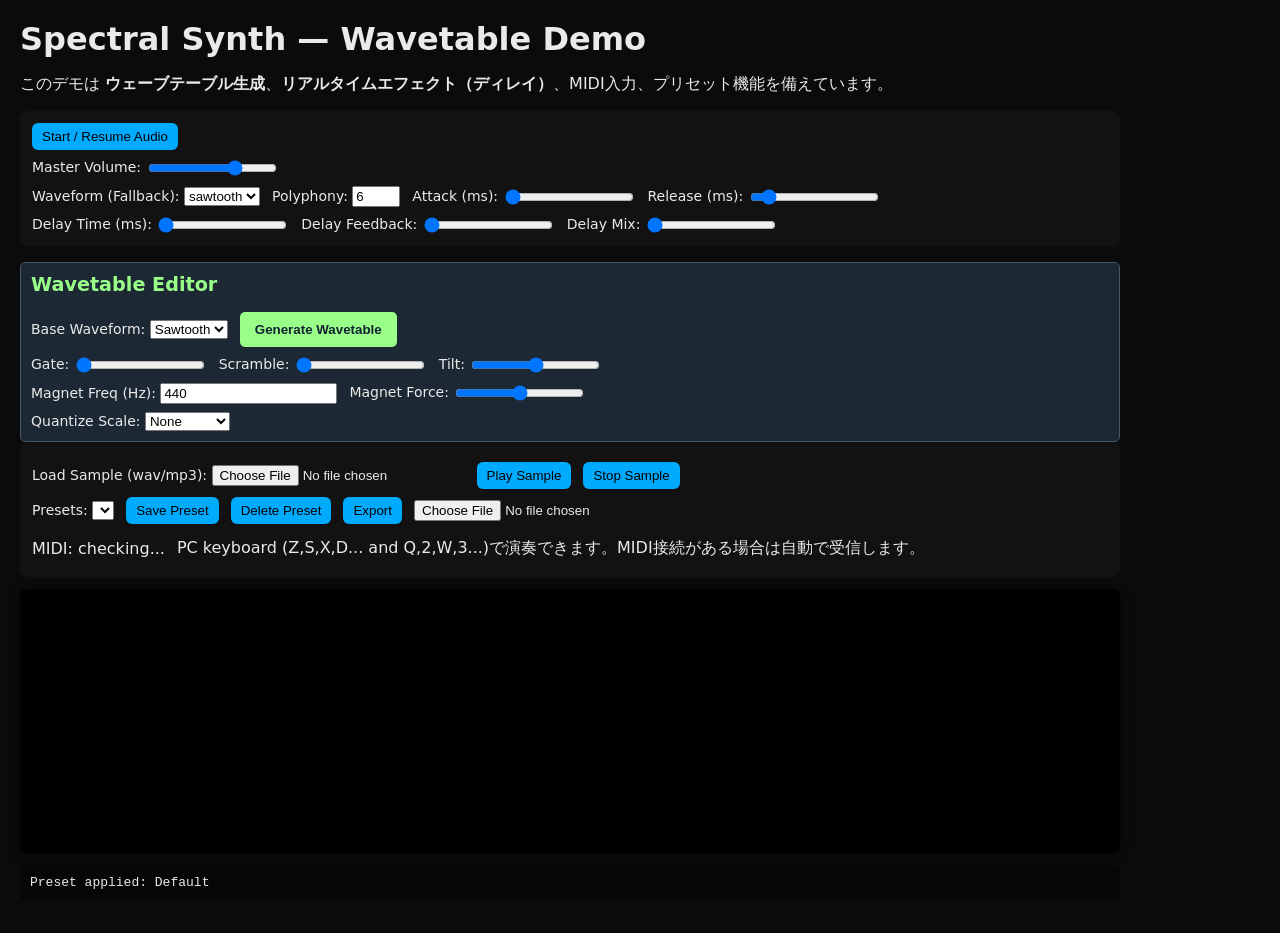
<file: web_spectral_synth/docs/index.html>
<!DOCTYPE html>
<html lang="ja">
<head>
<meta charset="utf-8" />
<meta name="viewport" content="width=device-width,initial-scale=1" />
<title>Spectral Synth — Wavetable Demo</title>
<link rel="stylesheet" href="style.css" />
<style>
  .wavetable-editor {
    border: 1px solid #456;
    padding: 10px;
    margin-top: 15px;
    border-radius: 5px;
    background: #1c2833;
  }
  .wavetable-editor h2 {
    margin-top: 0;
    font-size: 1.2em;
    color: #9f8;
  }
  .wavetable-editor .row {
    align-items: center;
  }
  #btnGenerateWavetable {
    background-color: #9f8;
    color: #123;
    font-weight: bold;
    border: none;
    padding: 10px 15px;
    border-radius: 5px;
    cursor: pointer;
  }
  #btnGenerateWavetable:hover {
    background-color: #fff;
  }
</style>
</head>
<body>
  <header>
    <h1>Spectral Synth — Wavetable Demo</h1>
    <p>このデモは <strong>ウェーブテーブル生成</strong>、<strong>リアルタイムエフェクト（ディレイ）</strong>、MIDI入力、プリセット機能を備えています。</p>
  </header>

  <main>
    <section class="controls">
      <button id="btnStart">Start / Resume Audio</button>
      <div class="row">
        <label>Master Volume:
          <input id="masterVolume" type="range" min="0" max="1" step="0.01" value="0.7" />
        </label>
      </div>
      <div class="row">
        <label>Waveform (Fallback):
          <select id="waveform">
            <option value="sine">sine</option>
            <option value="square">square</option>
            <option value="sawtooth">sawtooth</option>
            <option value="triangle">triangle</option>
          </select>
        </label>

        <label>Polyphony:
          <input id="poly" type="number" min="1" max="16" value="6" />
        </label>

        <label>Attack (ms):
          <input id="attack" type="range" min="0" max="2000" value="10" />
        </label>

        <label>Release (ms):
          <input id="release" type="range" min="0" max="3000" value="300" />
        </label>
      </div>
      
      <div class="row">
        <label>Delay Time (ms):
          <input id="delayTime" type="range" min="0" max="1000" value="0" />
        </label>
        <label>Delay Feedback:
          <input id="delayFeedback" type="range" min="0" max="0.9" step="0.01" value="0" />
        </label>
        <label>Delay Mix:
          <input id="delayMix" type="range" min="0" max="1" step="0.01" value="0" />
        </label>
      </div>
    </section>

    <section class="wavetable-editor">
      <h2>Wavetable Editor</h2>
      <div class="row">
        <label>Base Waveform:
          <select id="wt_baseWave">
            <option value="sawtooth">Sawtooth</option>
            <option value="square">Square</option>
            <option value="sine">Sine</option>
          </select>
        </label>
        <button id="btnGenerateWavetable">Generate Wavetable</button>
      </div>
      <div class="row">
        <label>Gate: <input id="wt_gate" type="range" min="0" max="1" step="0.01" value="0.0" /></label>
        <label>Scramble: <input id="wt_scramble" type="range" min="0" max="1" step="0.01" value="0.0" /></label>
        <label>Tilt: <input id="wt_tilt" type="range" min="-1" max="1" step="0.01" value="0.0" /></label>
      </div>
      <div class="row">
        <label>Magnet Freq (Hz): <input id="wt_magnet_freq" type="number" value="440" /></label>
        <label>Magnet Force: <input id="wt_magnet_force" type="range" min="-1" max="1" step="0.01" value="0.0" /></label>
      </div>
       <div class="row">
        <label>Quantize Scale:
          <select id="wt_quantize_scale">
            <option value="none">None</option>
            <option value="major">Major</option>
            <option value="minor">Minor</option>
            <option value="pentatonic">Pentatonic</option>
          </select>
        </label>
      </div>
    </section>

    <section class="controls">
      <div class="row">
        <label>Load Sample (wav/mp3):
          <input id="sampleFile" type="file" accept="audio/*" />
        </label>
        <button id="playSample">Play Sample</button>
        <button id="stopSample">Stop Sample</button>
      </div>

      <div class="row">
        <label>Presets:
          <select id="presetList"></select>
        </label>
        <button id="savePreset">Save Preset</button>
        <button id="deletePreset">Delete Preset</button>
        <button id="exportPreset">Export</button>
        <input id="importPresetFile" type="file" accept="application/json" />
      </div>

      <div class="row small">
        <p id="midiStatus">MIDI: checking...</p>
        <p id="instructions">PC keyboard (Z,S,X,D... and Q,2,W,3...)で演奏できます。MIDI接続がある場合は自動で受信します。</p>
      </div>
    </section>

    <section class="analyzer">
      <canvas id="canvas" width="1000" height="240"></canvas>
    </section>

    <section class="log">
      <pre id="log"></pre>
    </section>
  </main>

<script type="module" src="main.js"></script>
</body>
</html>
</file>
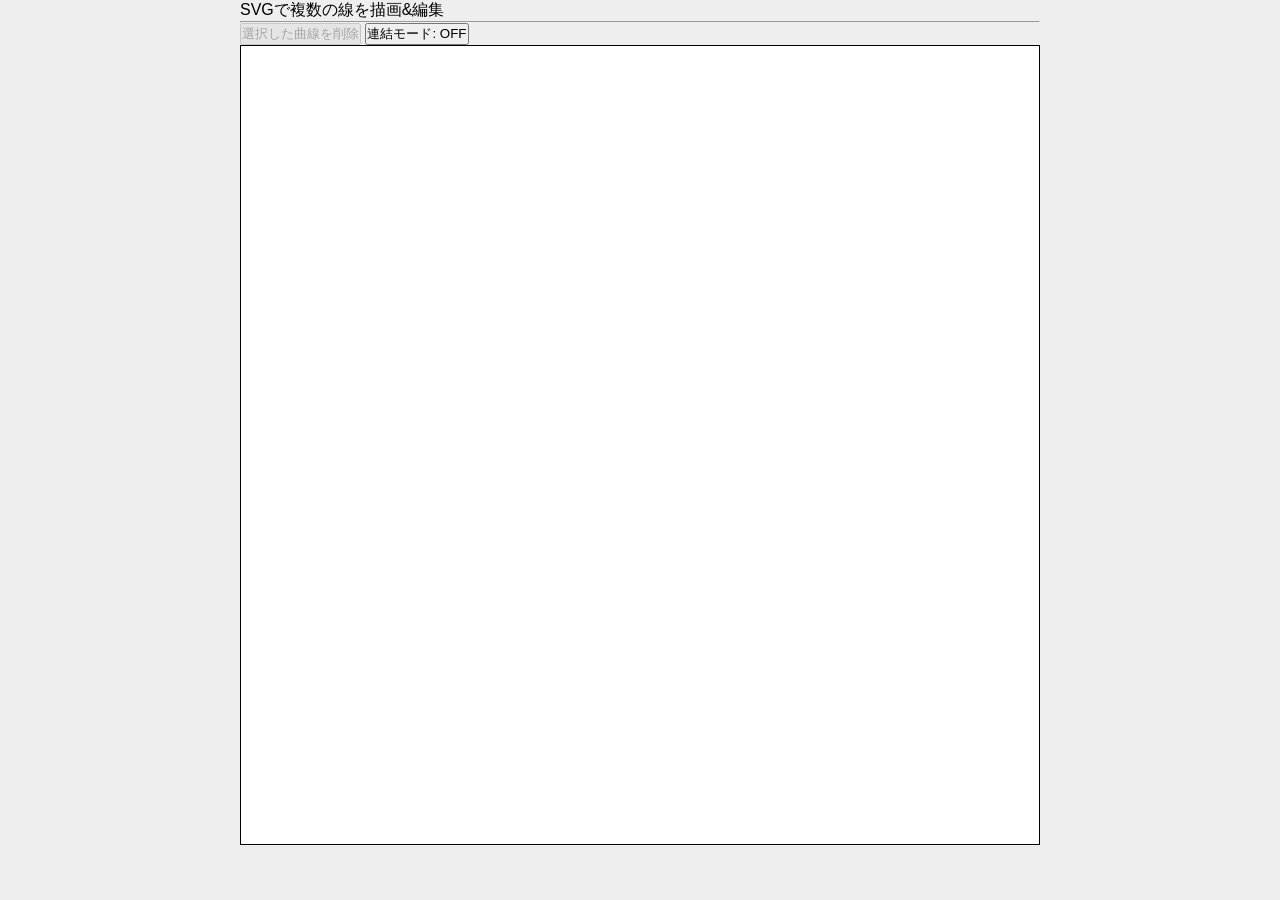
<file: doodle/SVGDrawCanvas.html>
<!DOCTYPE html>
<html lang="ja">
<head>
    <meta charset="UTF-8">
    <meta http-equiv="X-UA-Compatible=IE=edge">
    <meta name="viewport" content="width=device-width, initial-scale=1.0">
    <title>SVG Draw</title>
    <style>
        * {
            margin: 0;
            padding: 0;
            box-sizing: 0;
        }
        :root{
            font-family: "Helvetica Neue" , Arial, "ヒラギノ角ゴ Pro W3", "Hiragino Kaku Gothic Pro", "メイリオ", Meiryo, "ＭＳ Ｐゴシック", "MS PGothic", sans-serif;
        }


        body {
            margin: 0 auto;
            max-width: 800px;
            background: #eee;
            align-items: center;
        }
        svg {
            border: 1px solid black;
            background: #fff;
            max-width: 800px;
            max-height: 800px;
            min-width: 300px;
            min-height: 300px;
        }
        .control-point {
            fill: blue;
            stroke: black;
            stroke-width: 0.2;
            cursor: pointer;
        }
        .curve {
            stroke: red;
            fill: none;
            stroke-width: 1;
        }
        .selected {
            stroke: green;
        }
    </style>
</head>
<body>
    <p>SVGで複数の線を描画&編集</p><hr>
    <button id="deleteButton" disabled>選択した曲線を削除</button>
    <button id="connectButton">連結モード: OFF</button>

    <svg id="drawingArea" viewBox="0 0 100 100" xmlns="http://www.w3.org/2000/svg"></svg>

    <script>
        const deleteButton = document.getElementById('deleteButton')
        const svg = document.getElementById('drawingArea')
        const curves = [] // 全ての曲線を格納
        let currentCurve = null // 現在編集中の曲線
        let isDragging = null // ドラッグ対象
        let isClickingControlOrPath = false // 制御点や曲線をクリックしているか
        let isConnecting = false; // 連結モードの管理
        let snapIndicator = null; // スナップ可能点を表示するための円
    
        // SVG座標変換
        function getSVGCoordinates(event) {
            const rect = svg.getBoundingClientRect()
            const x = ((event.clientX - rect.left) / rect.width) * 100
            const y = ((event.clientY - rect.top) / rect.height) * 100
            return { x, y }
        }
    
        // 新しい曲線を追加
        function addCurve(start, end, control) {
            const path = document.createElementNS('http://www.w3.org/2000/svg', 'path')
            path.setAttribute('class', 'curve')
            svg.appendChild(path)
    
            const controlPoints = ['start', 'control', 'end'].map((type) => {
                const point = document.createElementNS('http://www.w3.org/2000/svg', 'circle')
                point.setAttribute('class', 'control-point')
                point.setAttribute('r', 1)
                point.dataset.type = type
                point.dataset.index = curves.length
                svg.appendChild(point)
                return point
            })
    
            const curve = { path, controlPoints, points: { start, control, end } }
            curves.push(curve)
            updateCurve(curve)
    
            // 曲線のイベント
            path.addEventListener('mouseup', () => {
                isClickingControlOrPath = true
                selectCurve(curve)
            })
    
            // 制御点のイベント
            controlPoints.forEach((point) =>
                point.addEventListener('mousedown', (event) => {
                    isClickingControlOrPath = true
                    isDragging = { curve, type: event.target.dataset.type }
                })
            )
    
            return curve
        }
    
        // 曲線を更新
        function updateCurve(curve) {
            const { path, controlPoints, points } = curve;
            // 座標を整数に切り捨て
            const start = { x: Math.floor(points.start.x), y: Math.floor(points.start.y) };
            const control = { x: Math.floor(points.control.x), y: Math.floor(points.control.y) };
            const end = { x: Math.floor(points.end.x), y: Math.floor(points.end.y) };

            const d = `M ${start.x},${start.y} Q ${control.x},${control.y} ${end.x},${end.y}`;
            path.setAttribute('d', d);

            // 制御点の位置を更新
            Object.keys(points).forEach((key, index) => {
                controlPoints[index].setAttribute('cx', Math.floor(points[key].x));
                controlPoints[index].setAttribute('cy', Math.floor(points[key].y));
            });
        }
    
        // 曲線を選択
        function selectCurve(curve) {
            // 既存の選択を解除
            curves.forEach((c) => {
                c.path.classList.remove('selected');
                // 選択されていない曲線の制御点を非表示にする
                c.controlPoints.forEach((point) => point.setAttribute('visibility', 'hidden'));
            });
            // 新しい選択を設定
            curve.path.classList.add('selected');
            curve.controlPoints.forEach((point) => point.setAttribute('visibility', 'visible'));
            currentCurve = curve;

            // 削除ボタンを有効化
            deleteButton.disabled = false;
        }
        
        // ドラッグ終了
        svg.addEventListener('mouseup', () => {
            isDragging = null
        })

        // ドラッグ中
        svg.addEventListener('mousemove', (event) => {
            if (isDragging) {
                const { x, y } = getSVGCoordinates(event)
                const { curve, type } = isDragging

                // ドラッグ対象の制御点を更新
                curve.points[type] = { x, y }
                updateCurve(curve)

                // // 終点と制御点の操作性改善
                // if (type === 'end') {
                //     // 制御点を動的に調整
                //     curve.points.control.x = (curve.points.start.x + curve.points.end.x) / 2
                //     curve.points.control.y = (curve.points.start.y + curve.points.end.y) / 2
                //     updateCurve(curve)
                // }

                const snapResult = findSnapPoint(x, y);

                if (snapResult) {
                    // スナップ可能な点が見つかった場合、インジケーターを表示
                    snapIndicator.setAttribute('cx', snapResult.curve.points[snapResult.point].x);
                    snapIndicator.setAttribute('cy', snapResult.curve.points[snapResult.point].y);
                    snapIndicator.setAttribute('visibility', 'visible');
                } else {
                    // スナップ候補がない場合は非表示
                    snapIndicator.setAttribute('visibility', 'hidden');
                }
            }
        })
    
        // 制御点クリック防止
        let clickCount = 0
        let tempPoints = {}
        svg.addEventListener('mouseup', (event) => {
            if (isClickingControlOrPath) {
                isClickingControlOrPath = false
                return
            }
            const { x, y } = getSVGCoordinates(event)
            if (clickCount === 0) {
                tempPoints.start = { x, y }
                clickCount++
            } else if (clickCount === 1) {
                tempPoints.end = { x, y }
                tempPoints.control = {
                    x: (tempPoints.start.x + tempPoints.end.x) / 2,
                    y: (tempPoints.start.y + tempPoints.end.y) / 2,
                }
                addCurve(tempPoints.start, tempPoints.end, tempPoints.control)
                clickCount = 0
            }
        })
    
        // 削除機能
        deleteButton.addEventListener('click', () => {
            if (currentCurve) {
                // 選択中の曲線を削除
                svg.removeChild(currentCurve.path)
                currentCurve.controlPoints.forEach((point) => svg.removeChild(point))
                const index = curves.indexOf(currentCurve)
                if (index !== -1) curves.splice(index, 1)

                // 選択状態を解除
                currentCurve = null
                deleteButton.disabled = true
                // ボタンを無効化（曲線が1つもない場合のみ）
                // deleteButton.disabled = curves.length === 0
            }
            // 新規クリック処理を修正して連結を実現
            if (isConnecting) {
                const { x, y } = getSVGCoordinates(event);
                const snapResult = findSnapPoint(x, y);

                if (snapResult && currentCurve) {
                    // スナップ可能なポイントが見つかった場合、連結を実行
                    connectCurves(snapResult.curve, snapResult.point, currentCurve, clickCount === 0 ? 'start' : 'end');
                    clickCount = 0; // 連結後はクリック状態をリセット
                    isConnecting = false; // 連結モードを終了
                } else {
                    // 通常のクリック操作（新しい曲線を作成）
                    if (clickCount === 0) {
                        tempPoints.start = { x, y };
                        clickCount++;
                    } else if (clickCount === 1) {
                        tempPoints.end = { x, y };
                        tempPoints.control = {
                            x: (tempPoints.start.x + tempPoints.end.x) / 2,
                            y: (tempPoints.start.y + tempPoints.end.y) / 2,
                        };
                        addCurve(tempPoints.start, tempPoints.end, tempPoints.control);
                        clickCount = 0;
                    }
                }
            }
        })
    
        // 曲線の移動
        let isMovingCurve = false
        let initialMousePosition = null
    
        svg.addEventListener('mousedown', (event) => {
            if (currentCurve && event.target === currentCurve.path) {
                isMovingCurve = true
                initialMousePosition = getSVGCoordinates(event)
            }
        })
    
        svg.addEventListener('mouseup', () => {
            isMovingCurve = false
        })

        //--------
        // スナップ範囲内のポイントを検出
        function findSnapPoint(x, y) {
            const snapThreshold = 2; // スナップの許容範囲（SVG座標系での単位）
            for (const curve of curves) {
                const { start, end } = curve.points;
                if (Math.abs(start.x - x) < snapThreshold && Math.abs(start.y - y) < snapThreshold) {
                    return { curve, point: 'start' };
                }
                if (Math.abs(end.x - x) < snapThreshold && Math.abs(end.y - y) < snapThreshold) {
                    return { curve, point: 'end' };
                }
            }
            return null;
        }

        // 曲線を連結
        function connectCurves(targetCurve, targetPoint, sourceCurve, sourcePoint) {
            // 接続先の端点座標を取得
            const targetCoords = targetCurve.points[targetPoint];
            // 接続元の端点をスナップ
            sourceCurve.points[sourcePoint] = { ...targetCoords };

            // 制御点を調整して滑らかに連結
            if (sourcePoint === 'start') {
                sourceCurve.points.control = {
                    x: (sourceCurve.points.start.x + sourceCurve.points.end.x) / 2,
                    y: (sourceCurve.points.start.y + sourceCurve.points.end.y) / 2,
                };
            } else if (sourcePoint === 'end') {
                targetCurve.points.control = {
                    x: (targetCurve.points.start.x + targetCurve.points.end.x) / 2,
                    y: (targetCurve.points.start.y + targetCurve.points.end.y) / 2,
                };
            }

            // 曲線を再描画
            updateCurve(targetCurve);
            updateCurve(sourceCurve);
        }

        

        // 連結モードのトグル
        const connectButton = document.getElementById('connectButton');
        connectButton.addEventListener('click', () => {
            isConnecting = !isConnecting;
            connectButton.textContent = isConnecting ? '連結モード: ON' : '連結モード: OFF';
        });

        //-------

        // 初期化時にスナップインジケーターを作成
        function initializeSnapIndicator() {
            snapIndicator = document.createElementNS('http://www.w3.org/2000/svg', 'circle');
            snapIndicator.setAttribute('class', 'snap-indicator');
            snapIndicator.setAttribute('r', 2); // インジケーターの半径
            snapIndicator.setAttribute('fill', 'blue');
            snapIndicator.setAttribute('visibility', 'hidden');
            svg.appendChild(snapIndicator);
        }

        // スナップインジケーター初期化呼び出し
        initializeSnapIndicator();


    </script>
    <!-- <script>
        //create configs on html by js
        function makeConfigs() {
            var container = document.createElement("div")
            deleteButton.after(container)
            
            var colorPicker = document.createElement("input")
            colorPicker.setAttribute("type", "color")
            colorPicker.setAttribute("id", "colorPicker")
            colorPicker.setAttribute("value", "#000000")
            container.append(colorPicker)
        }
        makeConfigs()

        // 初期化処理
        function init() {
            // canvas要素を取得
            var spuit = document.getElementById("colorPicker").value
        }
        init()
    </script> -->
</body>
</html>
</file>
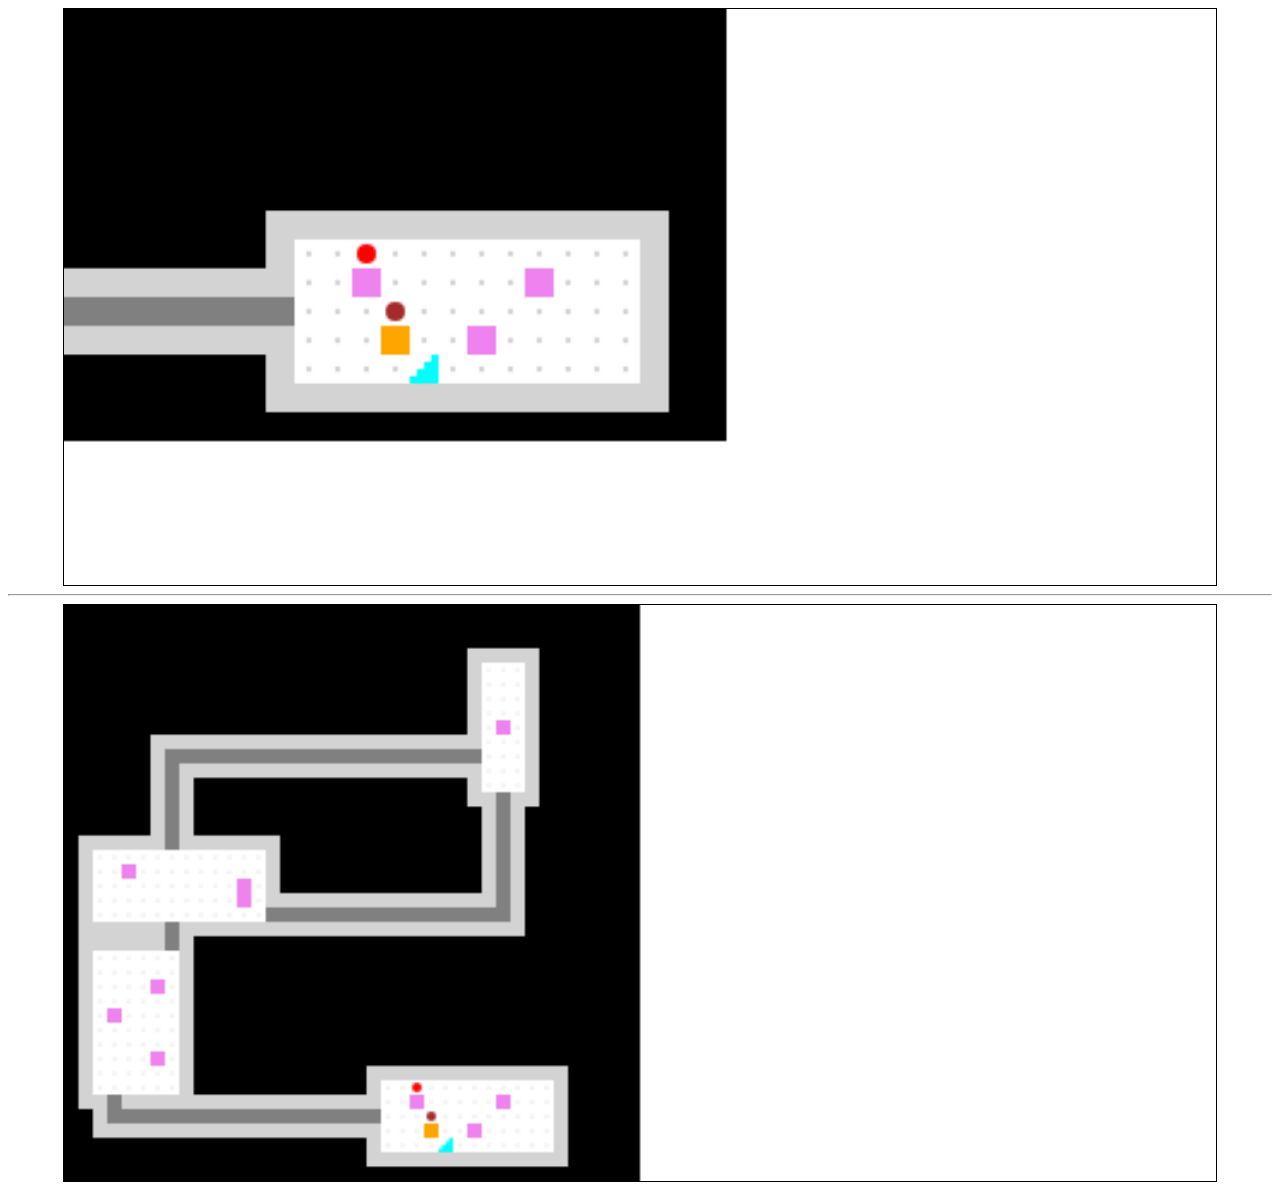
<file: game/dungeon.html>
<!DOCTYPE html>
<html lang="en">
<head>
  <meta charset="UTF-8">
  <meta name="viewport" content="width=device-width, initial-scale=1.0">
  <script src="generate_dungeon.js" defer></script>
  <script src="tiles.js" defer></script>
  <script src="pathfinding.js" defer></script>
  <script src="enemyAct.js" defer></script>
  <script src="enemies.js" defer></script>
  <script src="defineiroiro.js" defer></script>
  <script src="playerPerspective.js" defer></script>
  <script src="displayMap.js" defer></script>
  <script src="config.js" defer></script>
  <title>Dungeon Generator</title>
  <style>
    pre {
      font-family: monospace;
      line-height: 1.2em;
    }
    canvas {
      border: 1px solid black;
      display: block;
      width: 90vw;
      margin: auto;
    }
    div#dungeon {
      font-size: 0.5em;
    }
  </style>
</head>
<body>
  <canvas id="perspectiveCanvas" width="480" height="240"></canvas>
  <hr>
  <canvas id="dungeonCanvas" width="480" height="240"></canvas>
  <!-- <div id="dungeon"></div> -->
  <div id="text"></div>
</body>
</html>
</file>
<file: web_spectral_synth/docs/style.css>
:root{
  --bg:#0b0b0b; --panel:#121212; --accent:#0af; --text:#eaeaea;
}
*{box-sizing:border-box}
body{font-family:Inter,system-ui,Segoe UI,Roboto,'ヒラギノ角ゴ ProN',Meiryo,Arial; margin:0; background:var(--bg); color:var(--text); padding:20px}
header h1{margin:0 0 6px 0}
main{max-width:1100px; margin-top:16px}
.controls{background:var(--panel); padding:12px; border-radius:8px}
.row{display:flex; gap:12px; align-items:center; margin-top:8px; flex-wrap:wrap}
label{font-size:14px}
input[type="range"]{vertical-align:middle}
canvas{display:block; margin-top:12px; width:100%; border-radius:6px; background:#000; box-shadow:0 2px 10px rgba(0,0,0,0.6)}
button{background:var(--accent); color:#000; border:none; padding:6px 10px; border-radius:6px; cursor:pointer}
button:disabled{opacity:0.4}
.small p{margin:6px 0}
.log pre{background:#060606; padding:10px; border-radius:6px; margin-top:12px; max-height:200px; overflow:auto}
</file>
